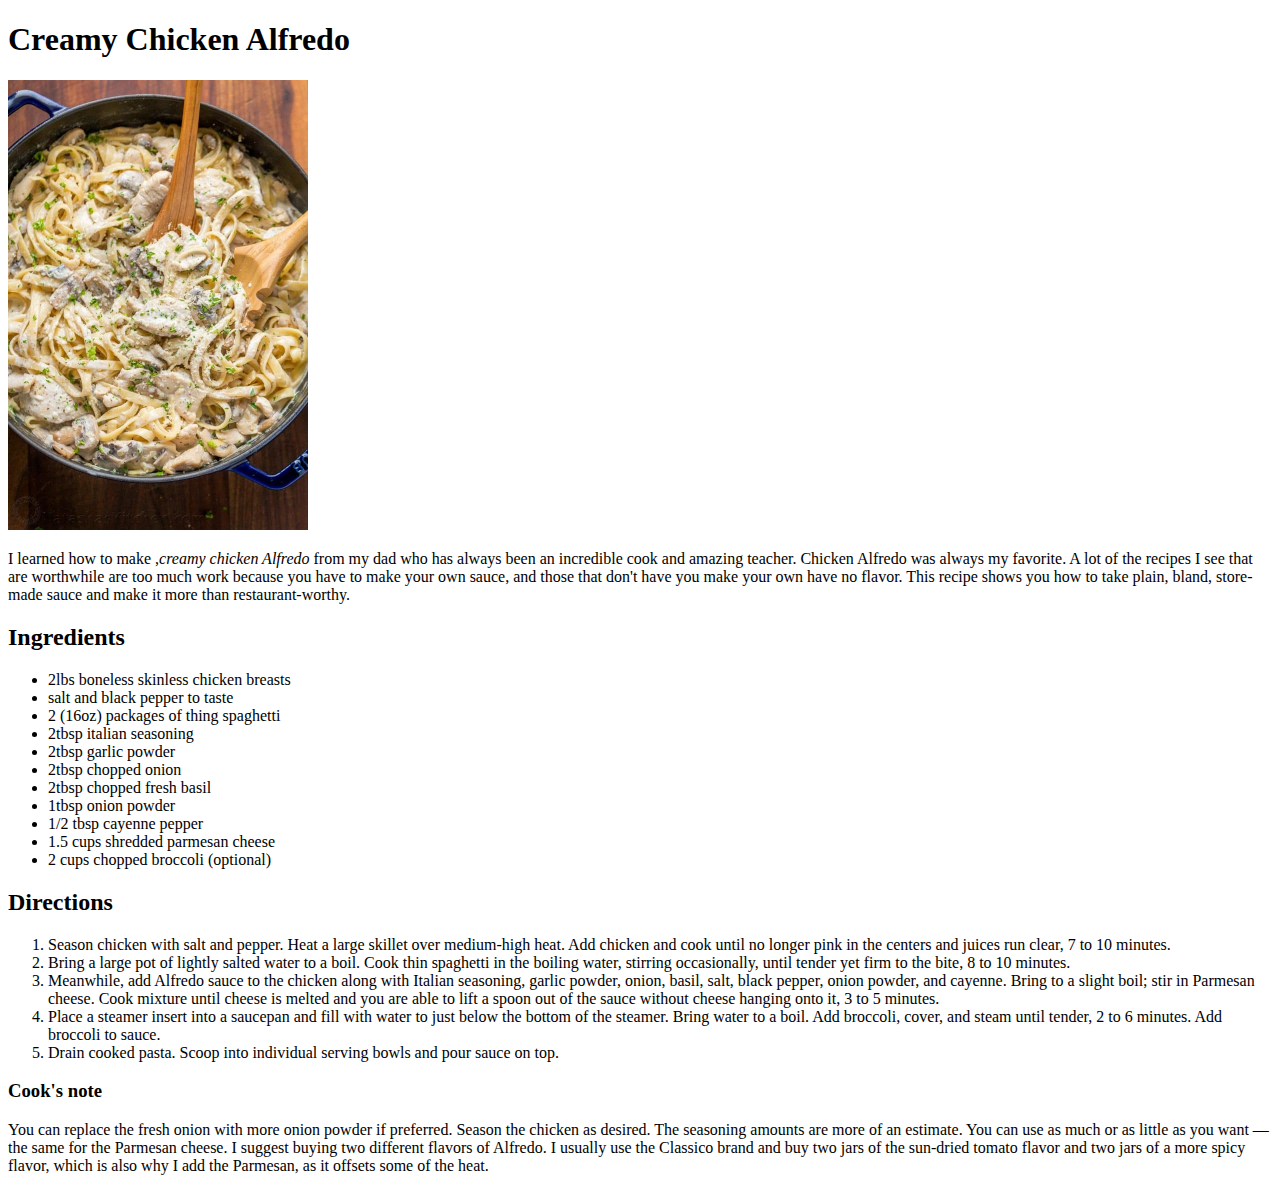
<file: recipes/chicken-alfredo.html>
<!DOCTYPE html>
<html lang="en">
<head>
    <meta charset="UTF-8">
    <title>Chicken Alfredo </title>
</head>
<body>
    <h1>Creamy Chicken Alfredo</h1>
    <img src="../images/creamy-chicken-alfredo.jpg" alt="A beautiful pot of chicken alfredo pasta" width="300" height="450">
    <p>I learned how to make ,<i>creamy chicken Alfredo</i> from my dad who has always been an incredible cook and amazing teacher. Chicken Alfredo was always my favorite. A lot of the recipes I see that are worthwhile are too much work because you have to make your own sauce, and those that don't have you make your own have no flavor. This recipe shows you how to take plain, bland, store-made sauce and make it more than restaurant-worthy.</p>
    <h2>Ingredients</h2>
    <ul>
        <li>2lbs boneless skinless chicken breasts</li>
        <li>salt and black pepper to taste</li>
        <li>2 (16oz) packages of thing spaghetti</li>
        <li>2tbsp italian seasoning</li>
        <li>2tbsp garlic powder</li>
        <li>2tbsp chopped onion</li>
        <li>2tbsp chopped fresh basil</li>
        <li>1tbsp onion powder</li>
        <li>1/2 tbsp cayenne pepper</li>
        <li>1.5 cups shredded parmesan cheese</li>
        <li> 2 cups chopped broccoli (optional)</li>
    </ul>
    <h2>Directions</h2>
    <ol>
        <li>Season chicken with salt and pepper. Heat a large skillet over medium-high heat. Add chicken and cook until no longer pink in the centers and juices run clear, 7 to 10 minutes.</li>
         <li>Bring a large pot of lightly salted water to a boil. Cook thin spaghetti in the boiling water, stirring occasionally, until tender yet firm to the bite, 8 to 10 minutes.</li>
         <li>Meanwhile, add Alfredo sauce to the chicken along with Italian seasoning, garlic powder, onion, basil, salt, black pepper, onion powder, and cayenne. Bring to a slight boil; stir in Parmesan cheese. Cook mixture until cheese is melted and you are able to lift a spoon out of the sauce without cheese hanging onto it, 3 to 5 minutes.</li>
        <li>Place a steamer insert into a saucepan and fill with water to just below the bottom of the steamer. Bring water to a boil. Add broccoli, cover, and steam until tender, 2 to 6 minutes. Add broccoli to sauce.</li>
       <li>Drain cooked pasta. Scoop into individual serving bowls and pour sauce on top.</li>
    </ol>
    <h3>Cook's note</h3>
    <p>You can replace the fresh onion with more onion powder if preferred.
        Season the chicken as desired. The seasoning amounts are more of an estimate. You can use as much or as little as you want — the same for the Parmesan cheese. I suggest buying two different flavors of Alfredo. I usually use the Classico brand and buy two jars of the sun-dried tomato flavor and two jars of a more spicy flavor, which is also why I add the Parmesan, as it offsets some of the heat.</p>
    
</body>
</html>
</file>
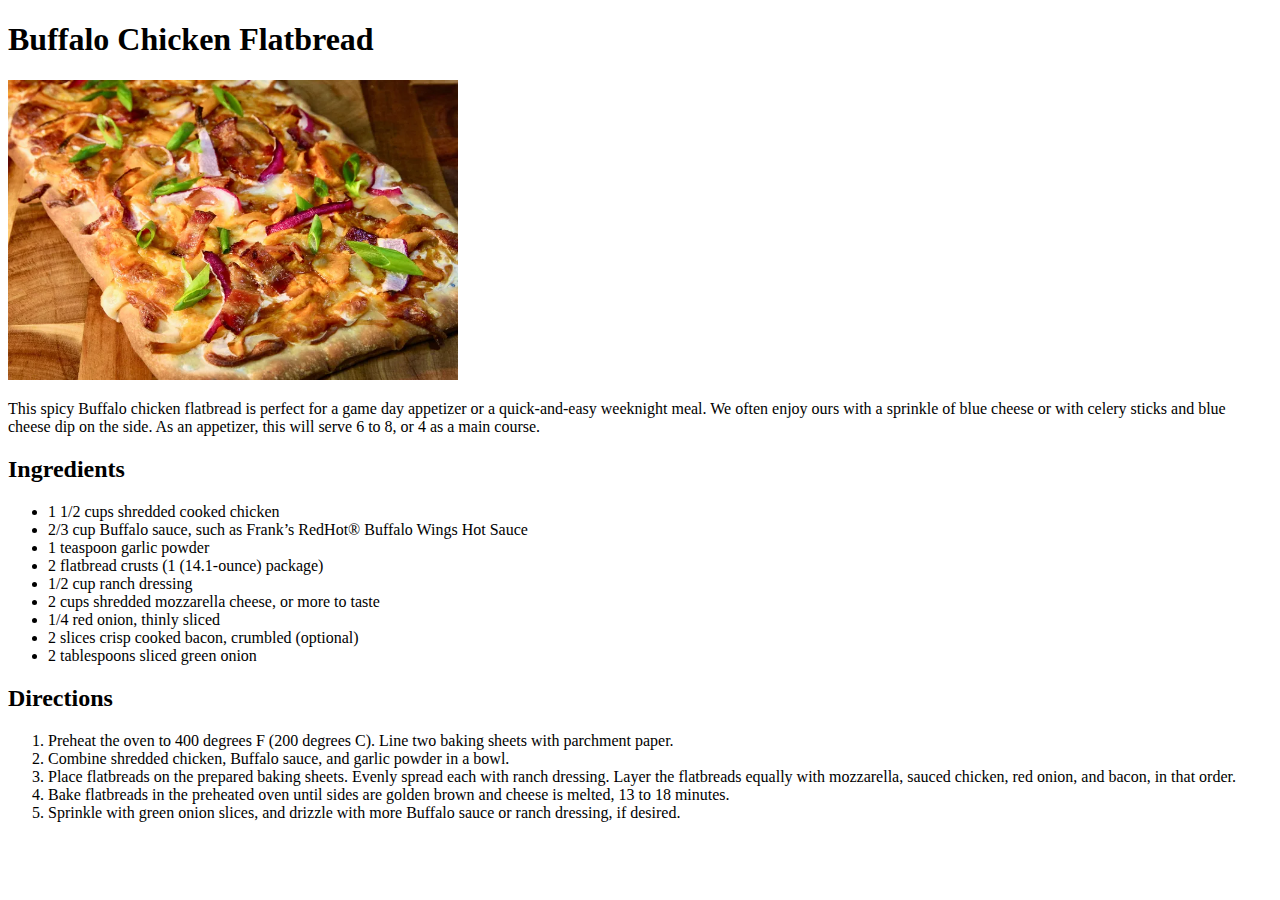
<file: recipes/chicken-flatbread.html>
<!DOCTYPE html>
<html lang="en">
<head>
    <meta charset="UTF-8">
    <title>Buffalo Chicken Flatbread</title>
</head>
<body>
    <h1>Buffalo Chicken Flatbread</h1>
    <img src="../images/flatbread.webp" alt="Crispy Buffalo Chicken Flatbread" height="300" width="450">
    <p>This spicy Buffalo chicken flatbread is perfect for a game day appetizer or a quick-and-easy weeknight meal. We often enjoy ours with a sprinkle of blue cheese or with celery sticks and blue cheese dip on the side. As an appetizer, this will serve 6 to 8, or 4 as a main course.</p>
    <h2>Ingredients</h2>
    <ul>
        <li>1 1/2 cups shredded cooked chicken</li>
        <li>2/3 cup Buffalo sauce, such as Frank’s RedHot® Buffalo Wings Hot Sauce</li>
        <li>1 teaspoon garlic powder</li>
        <li>2 flatbread crusts (1 (14.1-ounce) package)</li>
        <li>1/2 cup ranch dressing</li>
        <li>2 cups shredded mozzarella cheese, or more to taste</li>
        <li>1/4 red onion, thinly sliced</li>
        <li>2 slices crisp cooked bacon, crumbled (optional)</li>
        <li>2 tablespoons sliced green onion</li>
    </ul>
    <h2>Directions</h2>
    <ol>
        <li>Preheat the oven to 400 degrees F (200 degrees C). Line two baking sheets with parchment paper.</li>
        <li>Combine shredded chicken, Buffalo sauce, and garlic powder in a bowl.</li>
        <li>Place flatbreads on the prepared baking sheets. Evenly spread each with ranch dressing. Layer the flatbreads equally with mozzarella, sauced chicken, red onion, and bacon, in that order.</li>
        <li>Bake flatbreads in the preheated oven until sides are golden brown and cheese is melted, 13 to 18 minutes.</li>
        <li>Sprinkle with green onion slices, and drizzle with more Buffalo sauce or ranch dressing, if desired.</li>
    </ol>
</body>
</html>
</file>
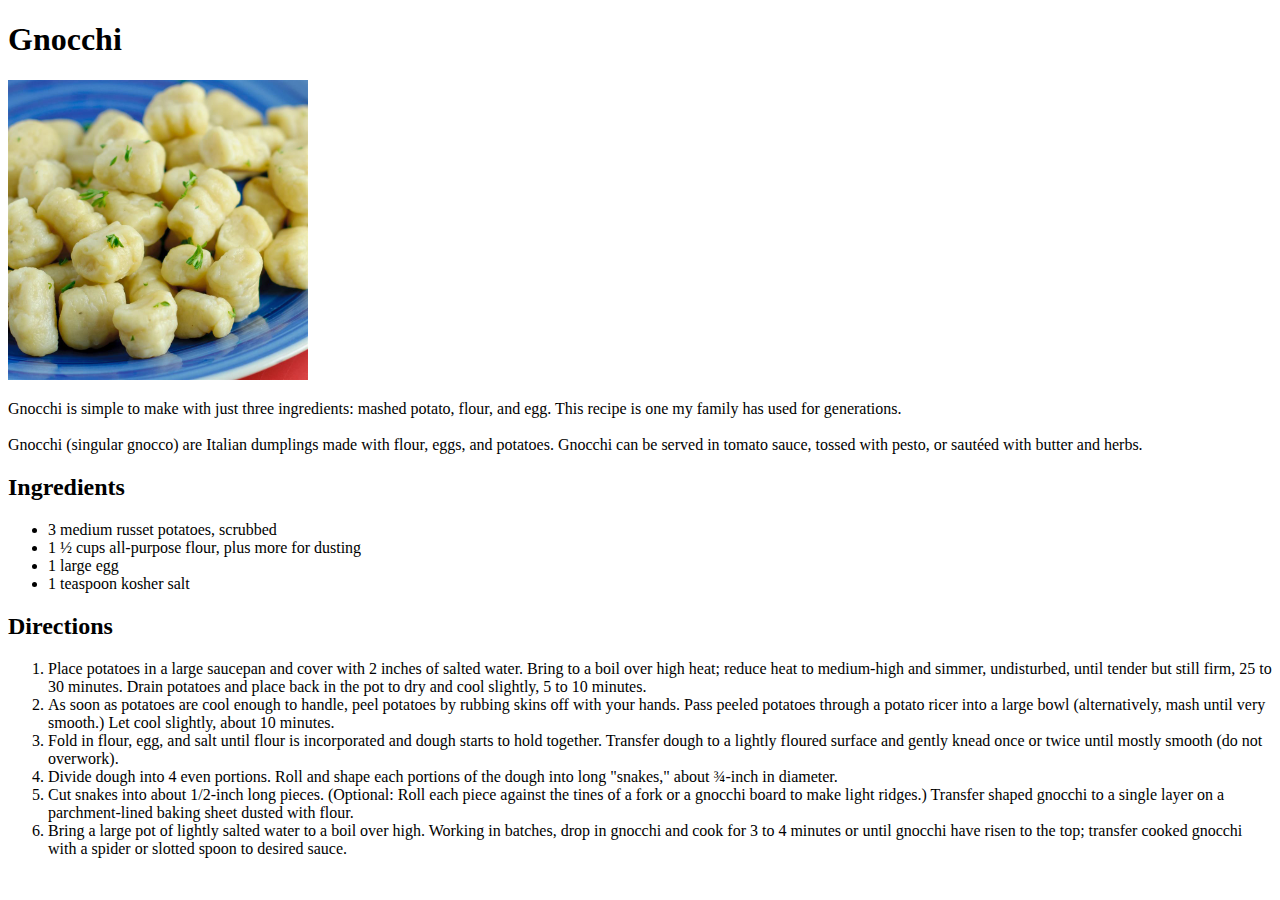
<file: recipes/gnocchi.html>
<!DOCTYPE html>
<html lang="en">
<head>
    <meta charset="UTF-8">
    <title>Gnocchi</title>

</head>
<body>
    <h1>Gnocchi</h1>
    <img src="../images/gnocchi.jpg" alt="Some gnocchi on a plate" height="300" width="300">
    <p>Gnocchi is simple to make with just three ingredients: mashed potato, flour, and egg. This recipe is one my family has used for generations.
        <br> 
        <br>
        Gnocchi (singular gnocco) are Italian dumplings made with flour, eggs, and potatoes. Gnocchi can be served in tomato sauce, tossed with pesto, or sautéed with butter and herbs.</p>
        <h2>Ingredients</h2>
        <ul>
            <li>3 medium russet potatoes, scrubbed</li>
            <li>1 ½ cups all-purpose flour, plus more for dusting</li>
            <li>1 large egg</li>
            <li>1 teaspoon kosher salt</li>
        </ul>
    <h2>Directions</h2>
    <ol>
        <li>Place potatoes in a large saucepan and cover with 2 inches of salted water. Bring to a boil over high heat; reduce heat to medium-high and simmer, undisturbed, until tender but still firm, 25 to 30 minutes. Drain potatoes and place back in the pot to dry and cool slightly, 5 to 10 minutes.</li>
        <li>As soon as potatoes are cool enough to handle, peel potatoes by rubbing skins off with your hands. Pass peeled potatoes through a potato ricer into a large bowl (alternatively, mash until very smooth.) Let cool slightly, about 10 minutes.</li>
        <li>Fold in flour, egg, and salt until flour is incorporated and  dough starts to hold together. Transfer dough to a lightly floured surface and gently knead once or twice until mostly smooth (do not overwork).</li>
        <li>Divide dough into 4 even portions. Roll and shape each portions of the dough into long "snakes," about ¾-inch in diameter.</li>
        <li>Cut snakes into about 1/2-inch long pieces. (Optional: Roll each piece against the tines of a fork or a gnocchi board to make light ridges.) Transfer shaped gnocchi to a single layer on a parchment-lined baking sheet dusted with flour.</li>
        <li>Bring a large pot of lightly salted water to a boil over high. Working in batches, drop in gnocchi and cook for 3 to 4 minutes or until gnocchi have risen to the top; transfer cooked gnocchi with a spider or slotted spoon to desired sauce.</li>
    </ol>
</body>
</html>
</file>
